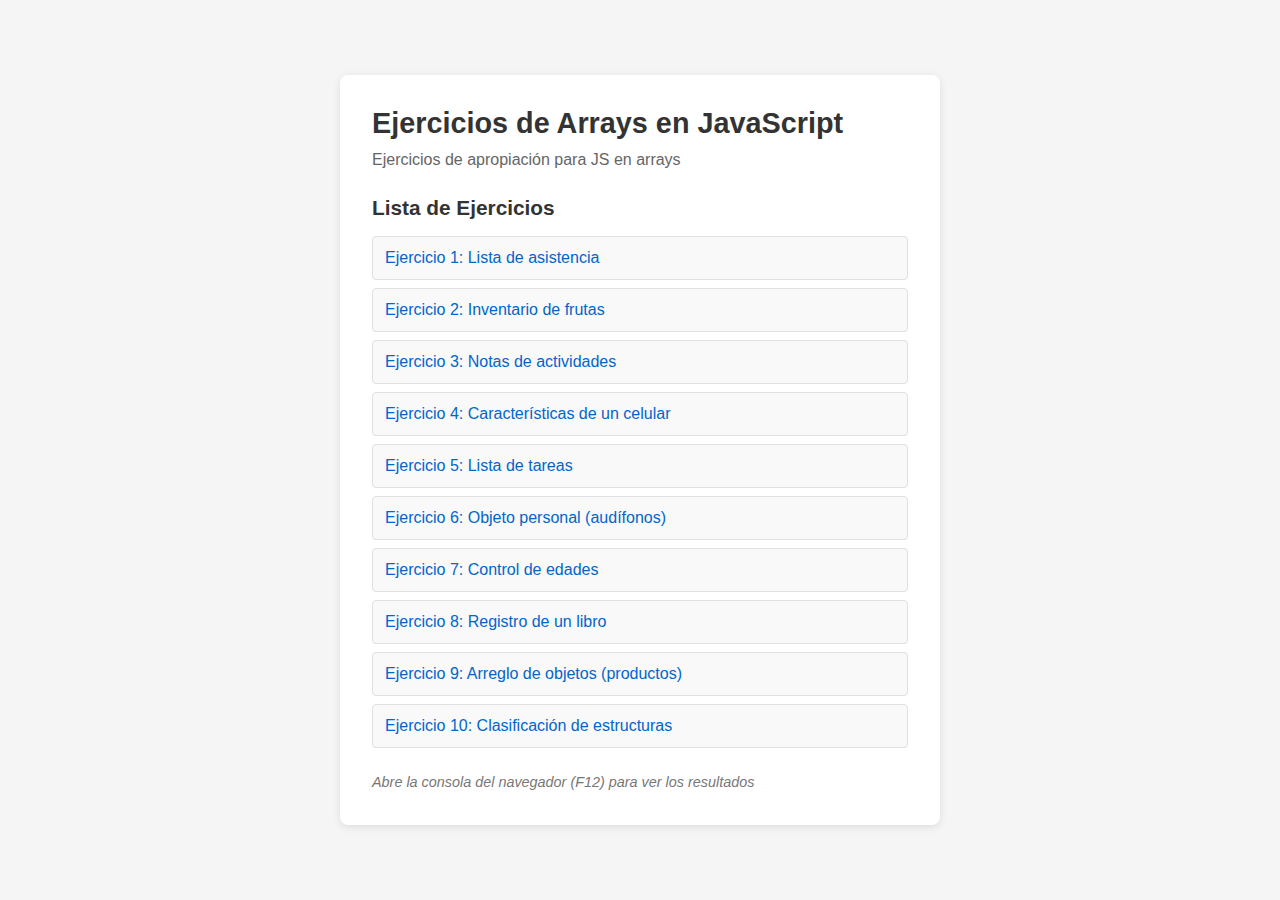
<file: index.html>
<!DOCTYPE html>
<html lang="es">
  <head>
    <meta charset="UTF-8" />
    <meta name="viewport" content="width=device-width, initial-scale=1.0" />
    <title>Ejercicios Arrays - JS</title>
    <link rel="stylesheet" href="style.css" />
  </head>
  <body>
    <main>
      <h1>Ejercicios de Arrays en JavaScript</h1>
      <p>Ejercicios de apropiación para JS en arrays</p>

      <div class="ejercicios">
        <h2>Lista de Ejercicios</h2>
        <ul>
          <li>
            <a href="ejercicios/Ej1.html" target="_blank"
              >Ejercicio 1: Lista de asistencia</a
            >
          </li>
          <li>
            <a href="ejercicios/Ej2.html" target="_blank"
              >Ejercicio 2: Inventario de frutas</a
            >
          </li>
          <li>
            <a href="ejercicios/Ej3.html" target="_blank"
              >Ejercicio 3: Notas de actividades</a
            >
          </li>
          <li>
            <a href="ejercicios/Ej4.html" target="_blank"
              >Ejercicio 4: Características de un celular</a
            >
          </li>
          <li>
            <a href="ejercicios/Ej5.html" target="_blank"
              >Ejercicio 5: Lista de tareas</a
            >
          </li>
          <li>
            <a href="ejercicios/Ej6.html" target="_blank"
              >Ejercicio 6: Objeto personal (audífonos)</a
            >
          </li>
          <li>
            <a href="ejercicios/Ej7.html" target="_blank"
              >Ejercicio 7: Control de edades</a
            >
          </li>
          <li>
            <a href="ejercicios/Ej8.html" target="_blank"
              >Ejercicio 8: Registro de un libro</a
            >
          </li>
          <li>
            <a href="ejercicios/Ej9.html" target="_blank"
              >Ejercicio 9: Arreglo de objetos (productos)</a
            >
          </li>
          <li>
            <a href="ejercicios/Ej10.html" target="_blank"
              >Ejercicio 10: Clasificación de estructuras</a
            >
          </li>
        </ul>
        <p class="nota">
          Abre la consola del navegador (F12) para ver los resultados
        </p>
      </div>
    </main>
  </body>
</html>
</file>
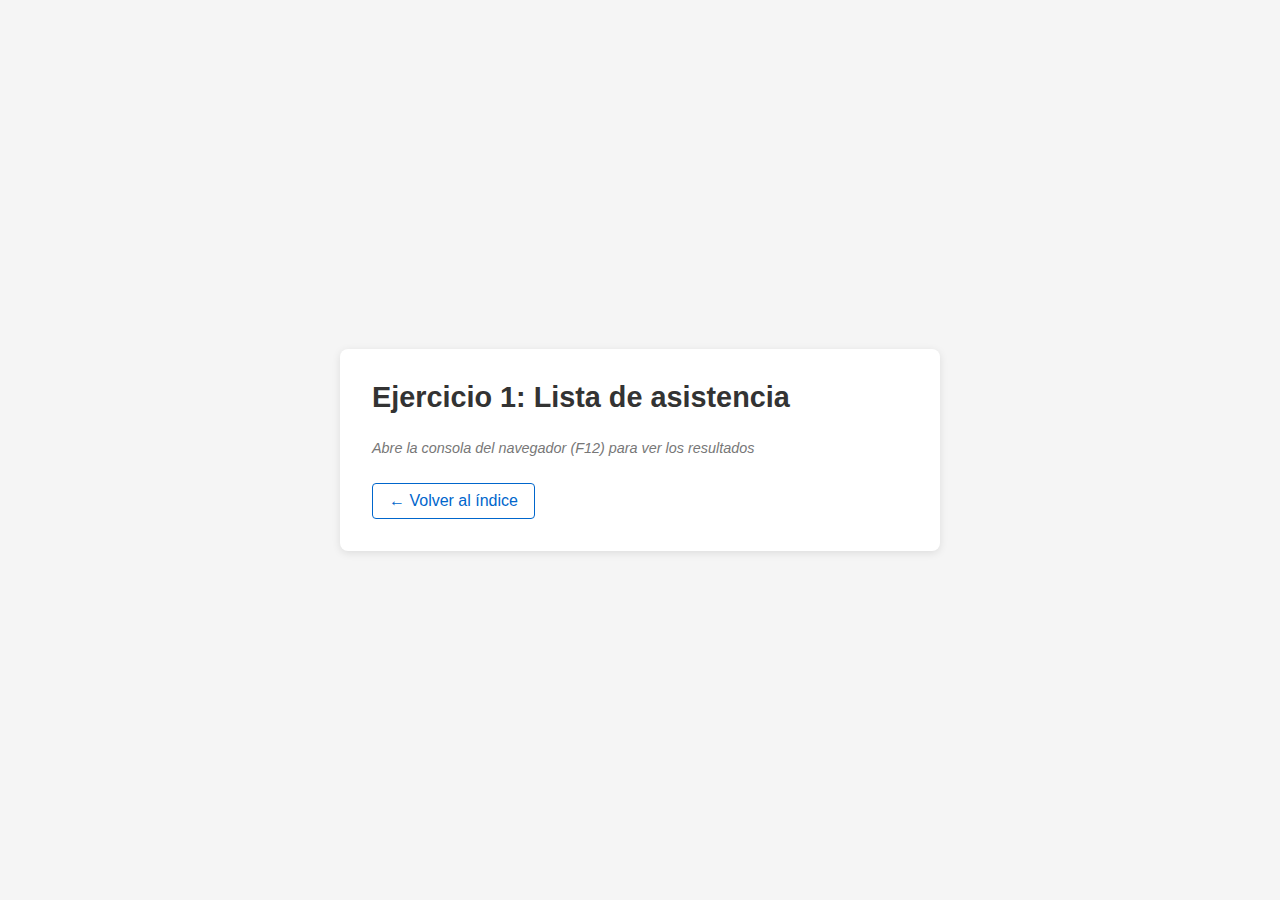
<file: ejercicios/Ej1.html>
<!DOCTYPE html>
<html lang="es">
  <head>
    <meta charset="UTF-8" />
    <meta name="viewport" content="width=device-width, initial-scale=1.0" />
    <title>Ejercicio 1: Lista de asistencia</title>
    <link rel="stylesheet" href="../style.css" />
  </head>
  <body>
    <main>
      <h1>Ejercicio 1: Lista de asistencia</h1>
      <p class="nota">
        Abre la consola del navegador (F12) para ver los resultados
      </p>
      <a href="../index.html" class="back-link">← Volver al índice</a>
    </main>
    <script src="../scripts/Ej1.js"></script>
  </body>
</html>
</file>
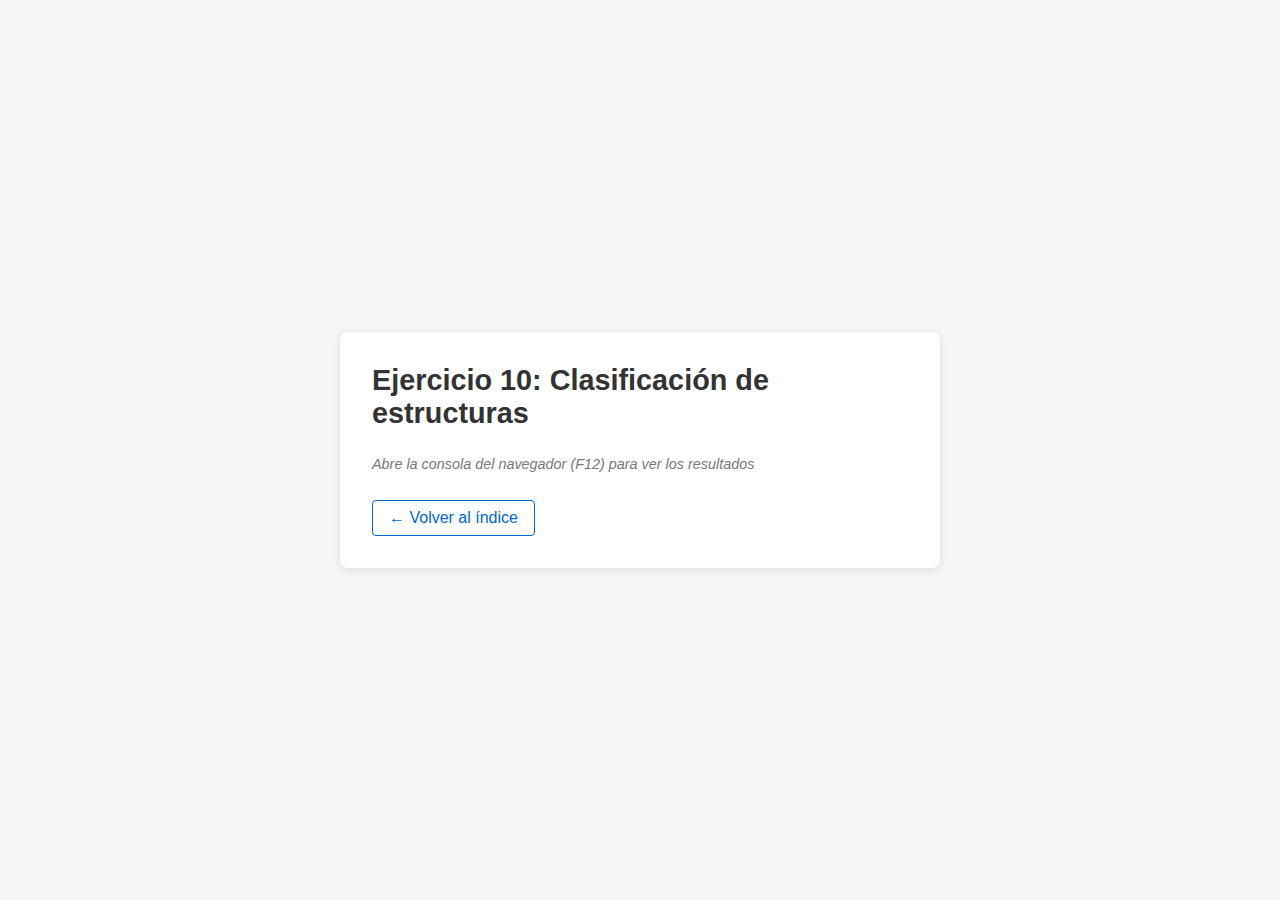
<file: ejercicios/Ej10.html>
<!DOCTYPE html>
<html lang="es">
  <head>
    <meta charset="UTF-8" />
    <meta name="viewport" content="width=device-width, initial-scale=1.0" />
    <title>Ejercicio 10: Clasificación de estructuras</title>
    <link rel="stylesheet" href="../style.css" />
  </head>
  <body>
    <main>
      <h1>Ejercicio 10: Clasificación de estructuras</h1>
      <p class="nota">
        Abre la consola del navegador (F12) para ver los resultados
      </p>
      <a href="../index.html" class="back-link">← Volver al índice</a>
    </main>
    <script src="../scripts/Ej10.js"></script>
  </body>
</html>
</file>
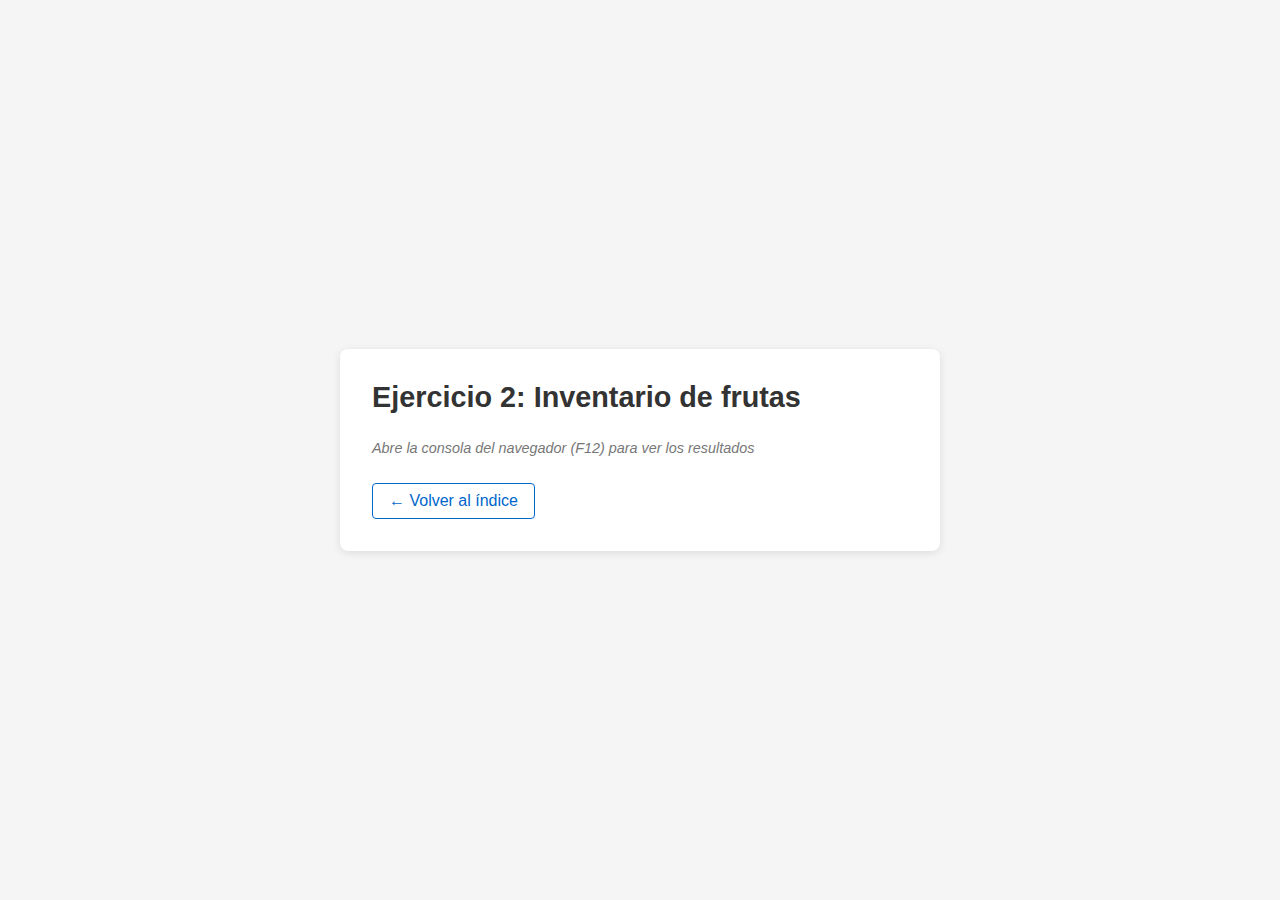
<file: ejercicios/Ej2.html>
<!DOCTYPE html>
<html lang="es">
  <head>
    <meta charset="UTF-8" />
    <meta name="viewport" content="width=device-width, initial-scale=1.0" />
    <title>Ejercicio 2: Inventario de frutas</title>
    <link rel="stylesheet" href="../style.css" />
  </head>
  <body>
    <main>
      <h1>Ejercicio 2: Inventario de frutas</h1>
      <p class="nota">
        Abre la consola del navegador (F12) para ver los resultados
      </p>
      <a href="../index.html" class="back-link">← Volver al índice</a>
    </main>
    <script src="../scripts/Ej2.js"></script>
  </body>
</html>
</file>
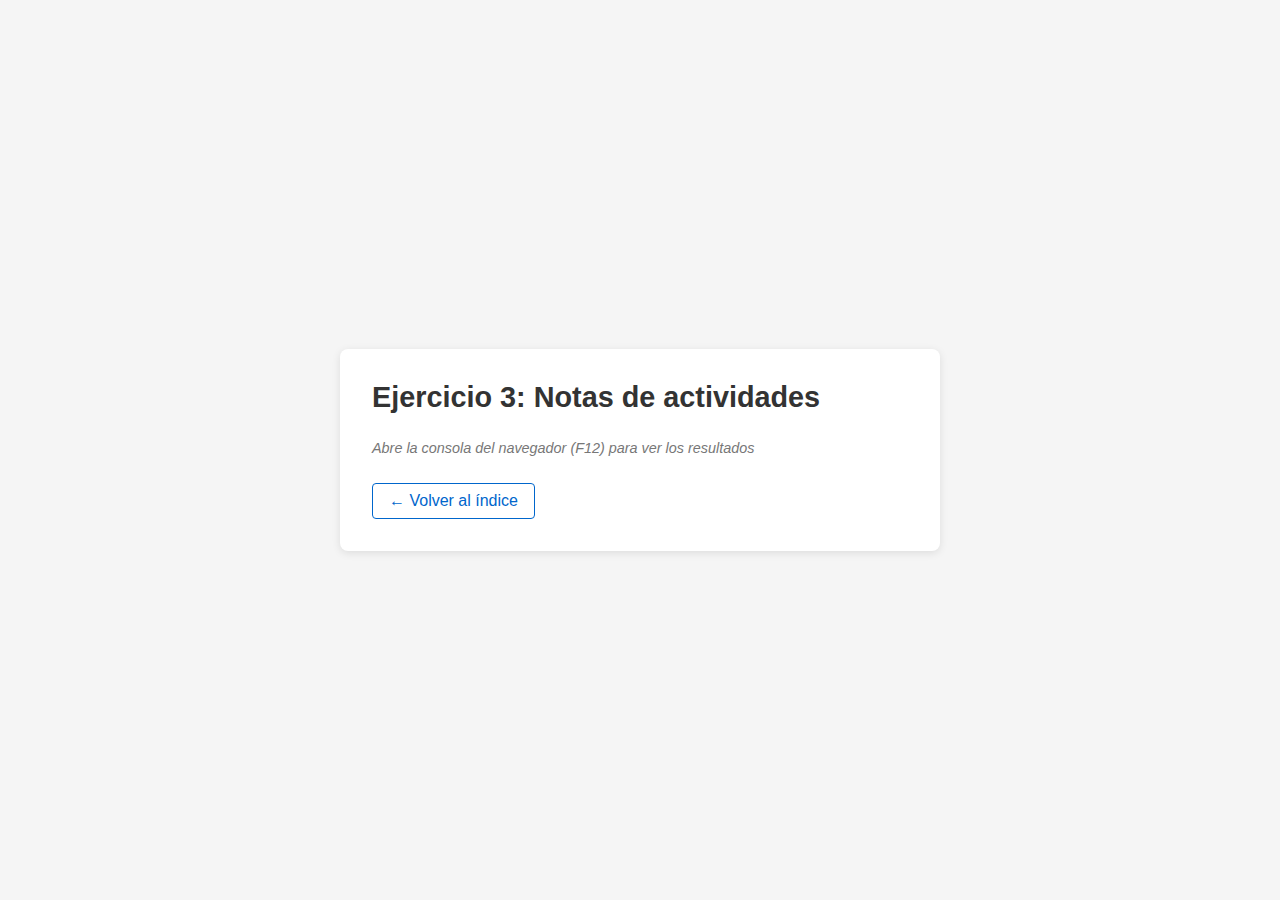
<file: ejercicios/Ej3.html>
<!DOCTYPE html>
<html lang="es">
  <head>
    <meta charset="UTF-8" />
    <meta name="viewport" content="width=device-width, initial-scale=1.0" />
    <title>Ejercicio 3: Notas de actividades</title>
    <link rel="stylesheet" href="../style.css" />
  </head>
  <body>
    <main>
      <h1>Ejercicio 3: Notas de actividades</h1>
      <p class="nota">
        Abre la consola del navegador (F12) para ver los resultados
      </p>
      <a href="../index.html" class="back-link">← Volver al índice</a>
    </main>
    <script src="../scripts/Ej3.js"></script>
  </body>
</html>
</file>
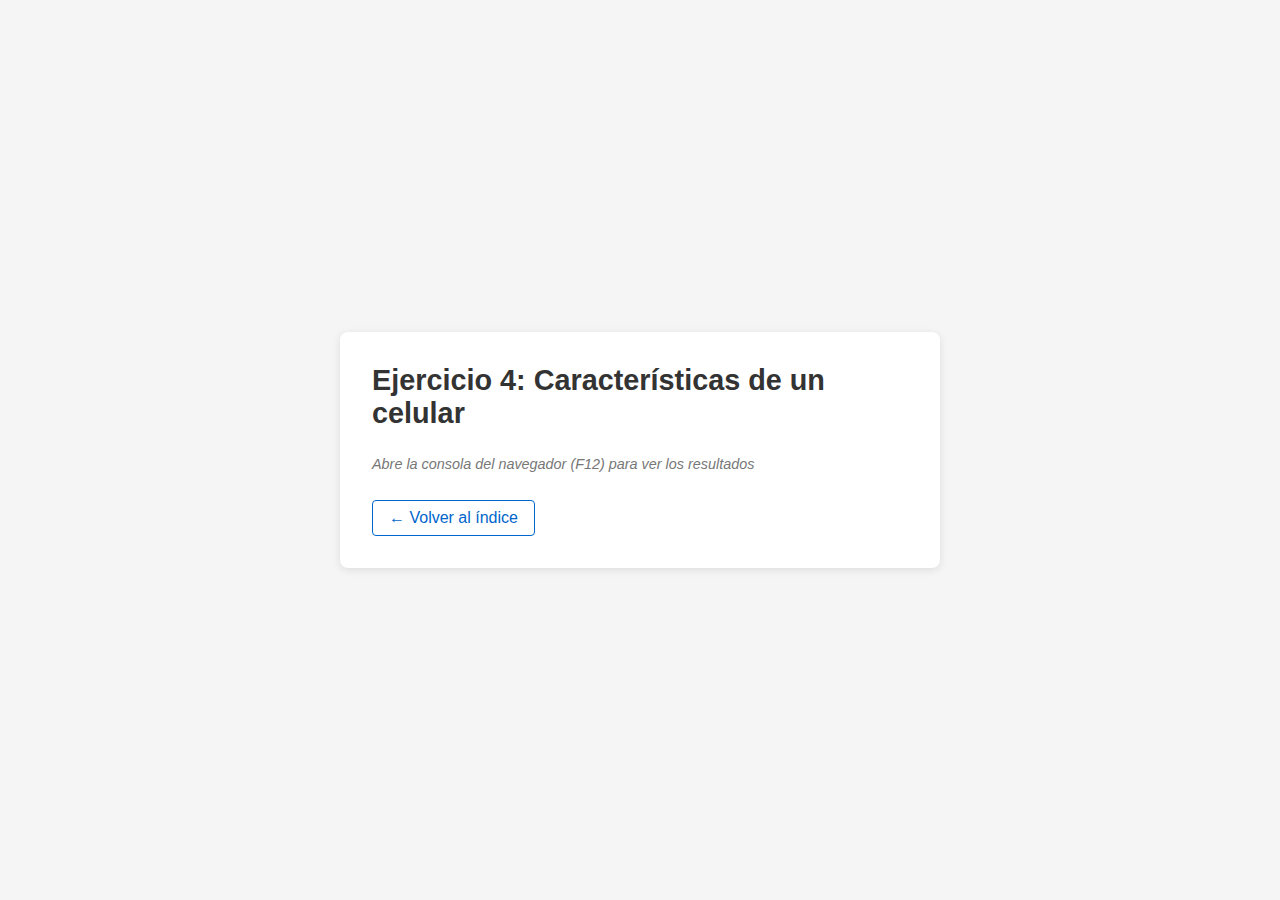
<file: ejercicios/Ej4.html>
<!DOCTYPE html>
<html lang="es">
  <head>
    <meta charset="UTF-8" />
    <meta name="viewport" content="width=device-width, initial-scale=1.0" />
    <title>Ejercicio 4: Características de un celular</title>
    <link rel="stylesheet" href="../style.css" />
  </head>
  <body>
    <main>
      <h1>Ejercicio 4: Características de un celular</h1>
      <p class="nota">
        Abre la consola del navegador (F12) para ver los resultados
      </p>
      <a href="../index.html" class="back-link">← Volver al índice</a>
    </main>
    <script src="../scripts/Ej4.js"></script>
  </body>
</html>
</file>
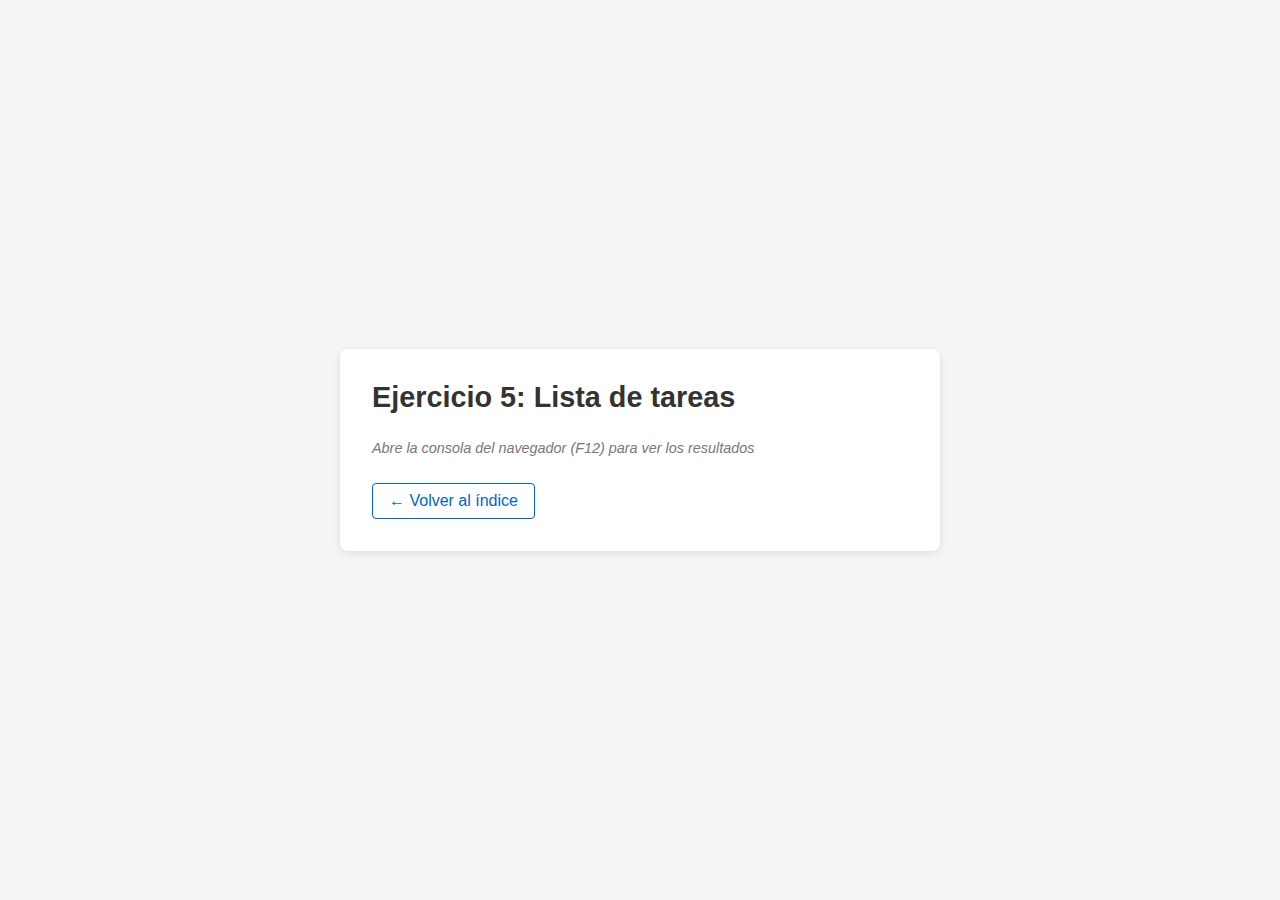
<file: ejercicios/Ej5.html>
<!DOCTYPE html>
<html lang="es">
  <head>
    <meta charset="UTF-8" />
    <meta name="viewport" content="width=device-width, initial-scale=1.0" />
    <title>Ejercicio 5: Lista de tareas</title>
    <link rel="stylesheet" href="../style.css" />
  </head>
  <body>
    <main>
      <h1>Ejercicio 5: Lista de tareas</h1>
      <p class="nota">
        Abre la consola del navegador (F12) para ver los resultados
      </p>
      <a href="../index.html" class="back-link">← Volver al índice</a>
    </main>
    <script src="../scripts/Ej5.js"></script>
  </body>
</html>
</file>
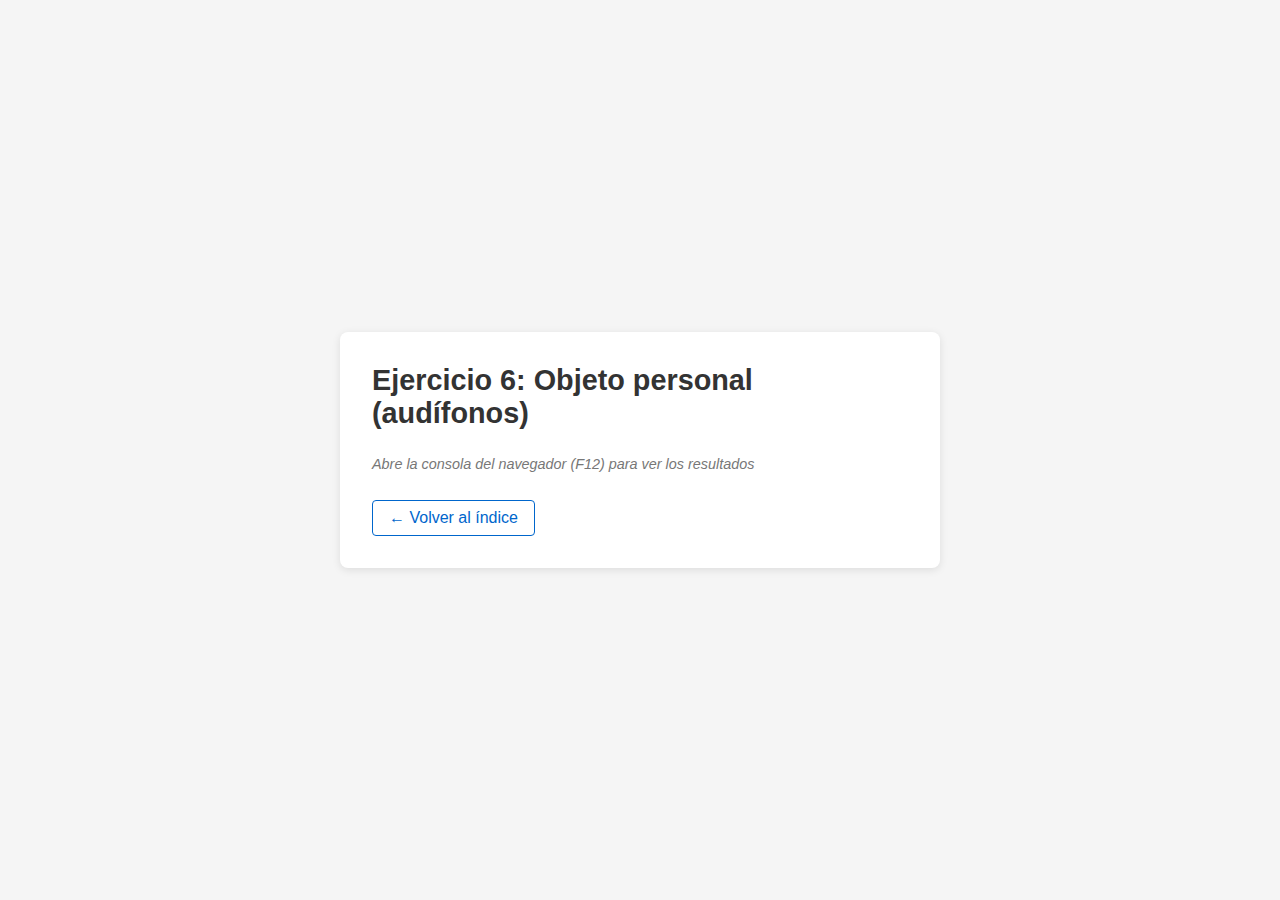
<file: ejercicios/Ej6.html>
<!DOCTYPE html>
<html lang="es">
  <head>
    <meta charset="UTF-8" />
    <meta name="viewport" content="width=device-width, initial-scale=1.0" />
    <title>Ejercicio 6: Objeto personal (audífonos)</title>
    <link rel="stylesheet" href="../style.css" />
  </head>
  <body>
    <main>
      <h1>Ejercicio 6: Objeto personal (audífonos)</h1>
      <p class="nota">
        Abre la consola del navegador (F12) para ver los resultados
      </p>
      <a href="../index.html" class="back-link">← Volver al índice</a>
    </main>
    <script src="../scripts/Ej6.js"></script>
  </body>
</html>
</file>
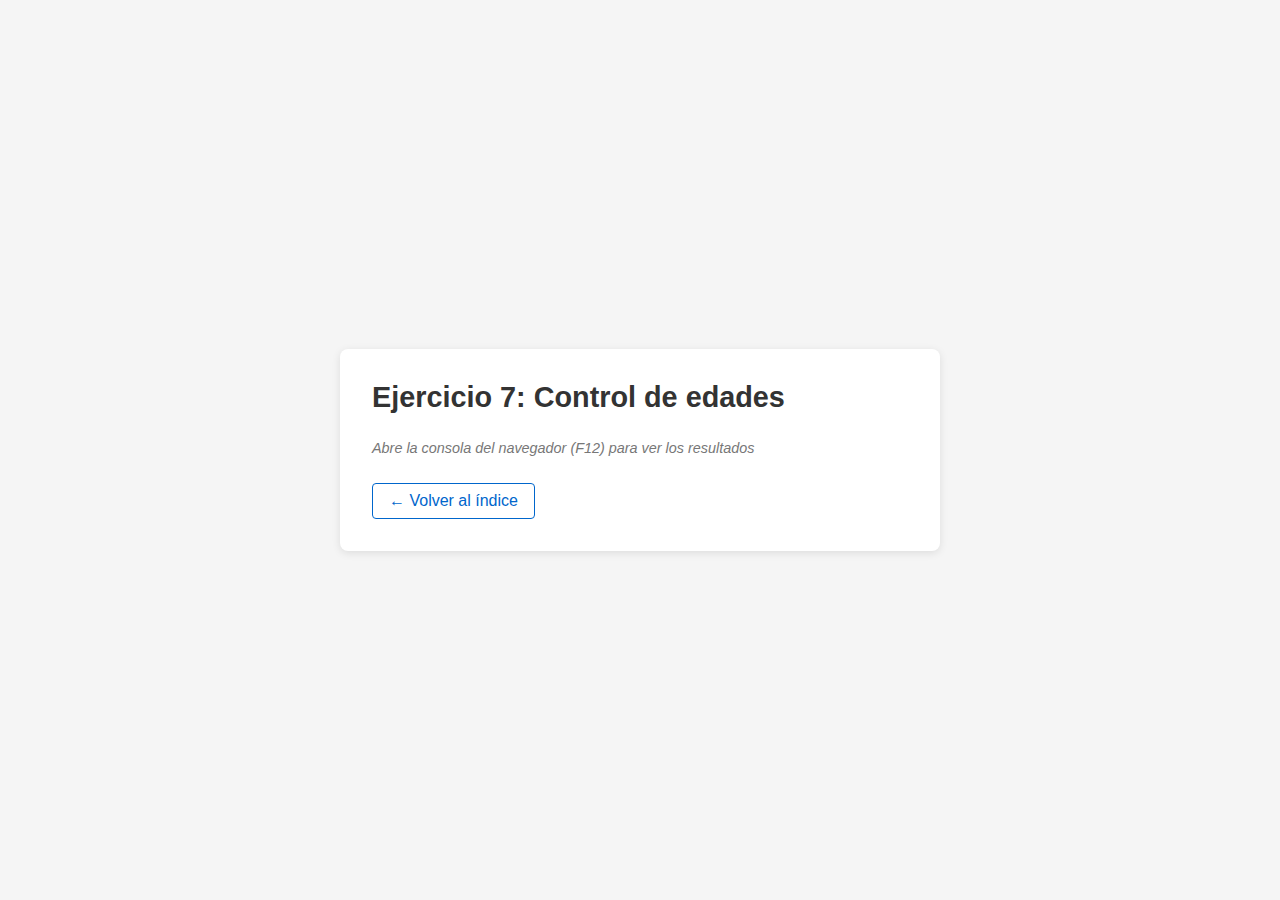
<file: ejercicios/Ej7.html>
<!DOCTYPE html>
<html lang="es">
  <head>
    <meta charset="UTF-8" />
    <meta name="viewport" content="width=device-width, initial-scale=1.0" />
    <title>Ejercicio 7: Control de edades</title>
    <link rel="stylesheet" href="../style.css" />
  </head>
  <body>
    <main>
      <h1>Ejercicio 7: Control de edades</h1>
      <p class="nota">
        Abre la consola del navegador (F12) para ver los resultados
      </p>
      <a href="../index.html" class="back-link">← Volver al índice</a>
    </main>
    <script src="../scripts/Ej7.js"></script>
  </body>
</html>
</file>
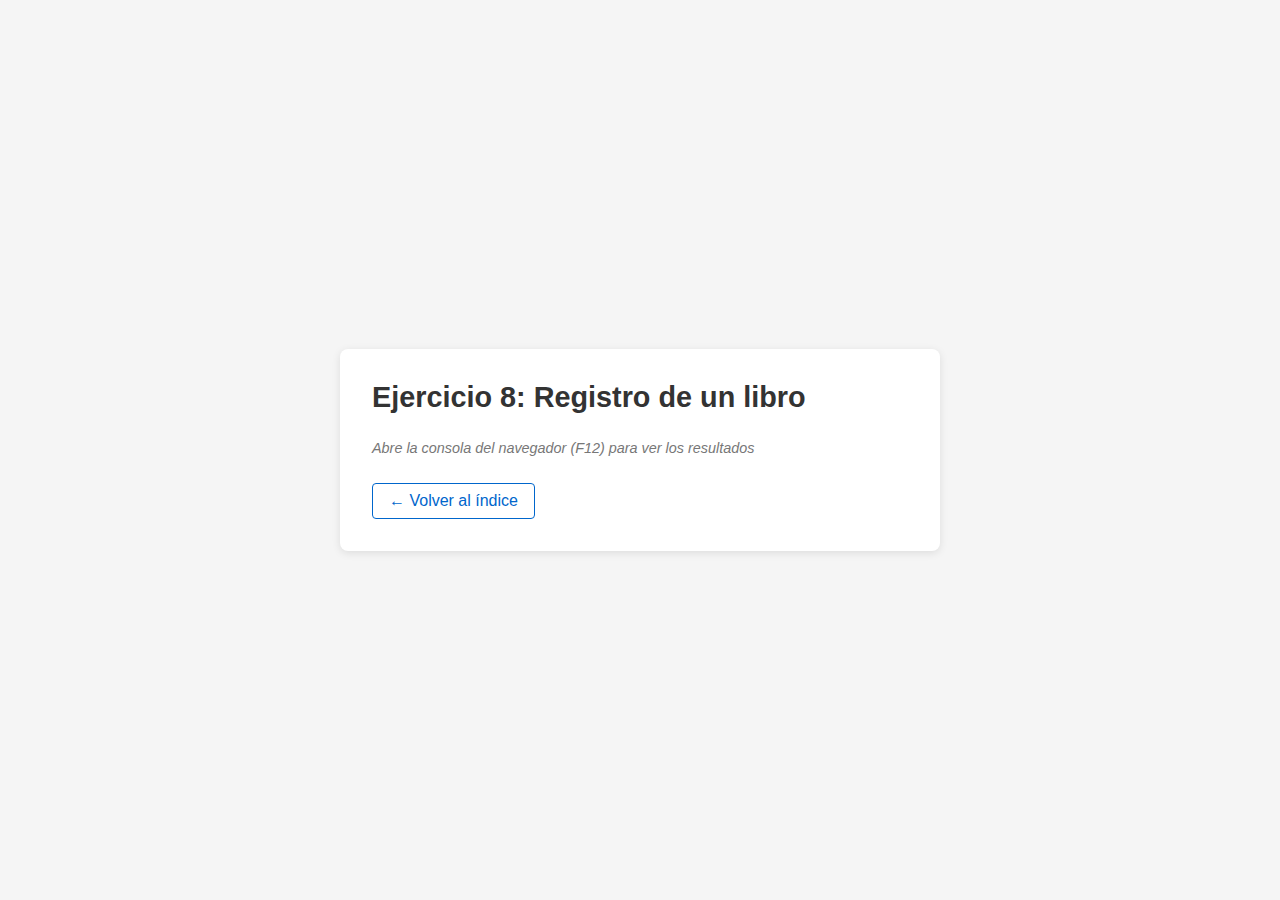
<file: ejercicios/Ej8.html>
<!DOCTYPE html>
<html lang="es">
  <head>
    <meta charset="UTF-8" />
    <meta name="viewport" content="width=device-width, initial-scale=1.0" />
    <title>Ejercicio 8: Registro de un libro</title>
    <link rel="stylesheet" href="../style.css" />
  </head>
  <body>
    <main>
      <h1>Ejercicio 8: Registro de un libro</h1>
      <p class="nota">
        Abre la consola del navegador (F12) para ver los resultados
      </p>
      <a href="../index.html" class="back-link">← Volver al índice</a>
    </main>
    <script src="../scripts/Ej8.js"></script>
  </body>
</html>
</file>
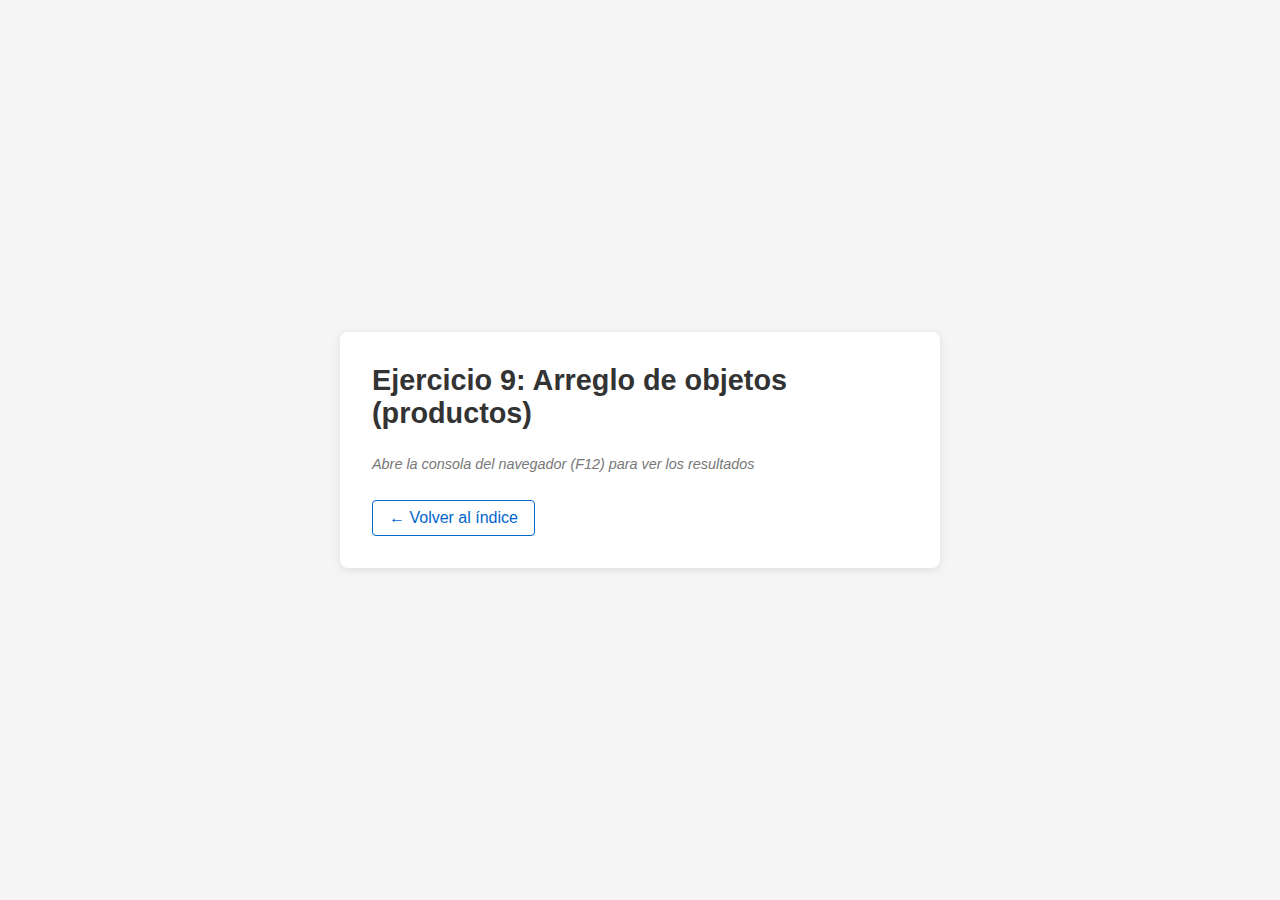
<file: ejercicios/Ej9.html>
<!DOCTYPE html>
<html lang="es">
  <head>
    <meta charset="UTF-8" />
    <meta name="viewport" content="width=device-width, initial-scale=1.0" />
    <title>Ejercicio 9: Arreglo de objetos (productos)</title>
    <link rel="stylesheet" href="../style.css" />
  </head>
  <body>
    <main>
      <h1>Ejercicio 9: Arreglo de objetos (productos)</h1>
      <p class="nota">
        Abre la consola del navegador (F12) para ver los resultados
      </p>
      <a href="../index.html" class="back-link">← Volver al índice</a>
    </main>
    <script src="../scripts/Ej9.js"></script>
  </body>
</html>
</file>
<file: style.css>
* {
    margin: 0;
    padding: 0;
    box-sizing: border-box;
}

body {
    font-family: Arial, sans-serif;
    min-height: 100vh;
    display: flex;
    justify-content: center;
    align-items: center;
    background-color: #f5f5f5;
    color: #333;
}

main {
    padding: 2rem;
    background: #fff;
    border-radius: 8px;
    box-shadow: 0 2px 8px rgba(0, 0, 0, 0.1);
    max-width: 600px;
    width: 100%;
}

h1 {
    font-size: 1.8rem;
    margin-bottom: 0.5rem;
    color: #333;
}

p {
    font-size: 1rem;
    color: #666;
    line-height: 1.5;
}

.ejercicios {
    margin-top: 1.5rem;
}

.ejercicios h2 {
    font-size: 1.3rem;
    margin-bottom: 1rem;
    color: #333;
}

.ejercicios ul {
    list-style: none;
    padding: 0;
}

.ejercicios li {
    margin: 0.5rem 0;
    padding: 0.75rem;
    background: #f9f9f9;
    border: 1px solid #e0e0e0;
    border-radius: 4px;
}

.ejercicios li:hover {
    background: #f0f0f0;
}

.ejercicios a {
    color: #0066cc;
    text-decoration: none;
    display: block;
}

.ejercicios a:hover {
    text-decoration: underline;
}

.nota {
    margin-top: 1.5rem;
    font-size: 0.9rem;
    color: #777;
    font-style: italic;
}

.back-link {
    display: inline-block;
    margin-top: 1.5rem;
    padding: 0.5rem 1rem;
    background: #fff;
    color: #0066cc;
    text-decoration: none;
    border: 1px solid #0066cc;
    border-radius: 4px;
}

.back-link:hover {
    background: #0066cc;
    color: #fff;
}
</file>
